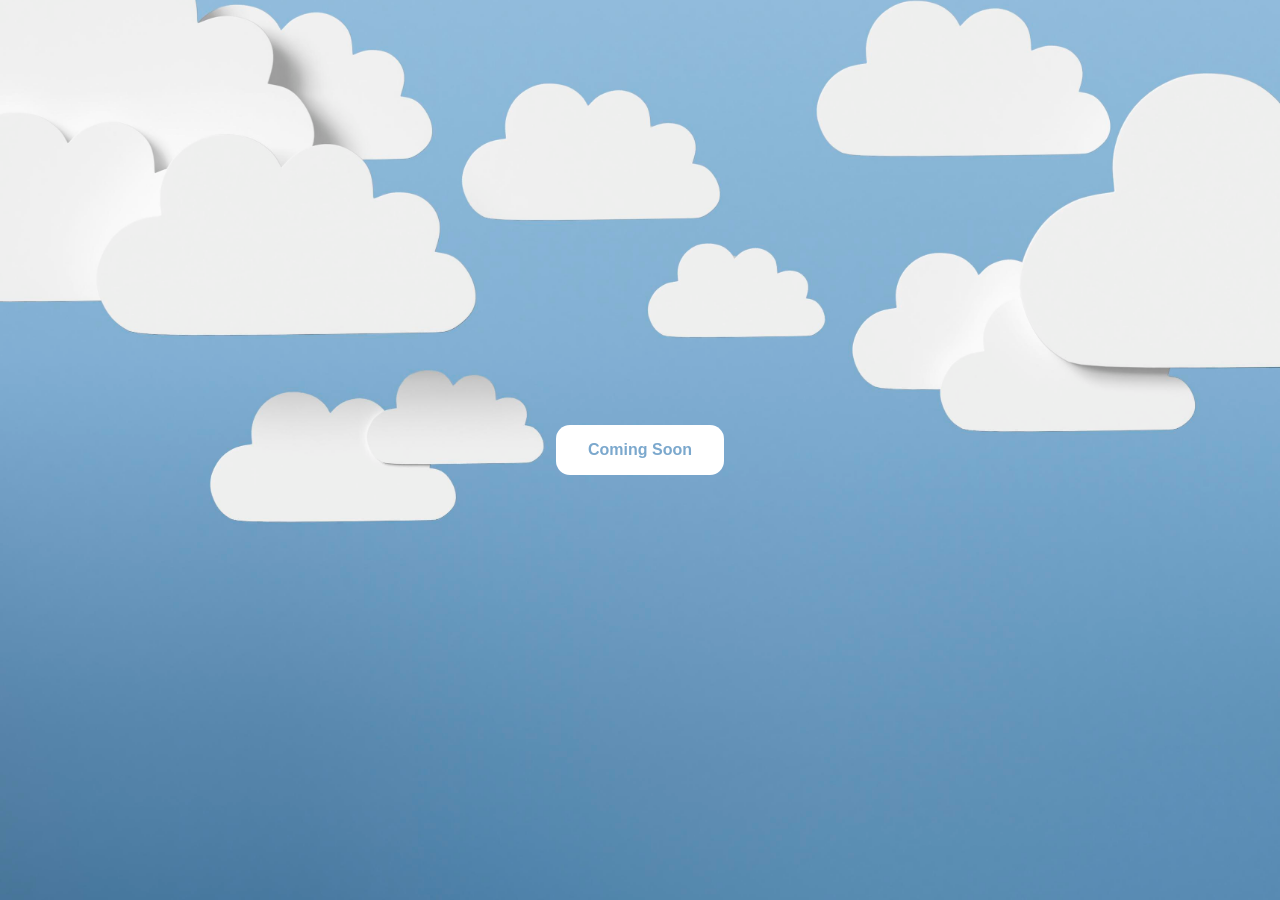
<file: index.html>
<!DOCTYPE html>
<html lang="en">

<head>
    <meta charset="UTF-8">
    <meta http-equiv="X-UA-Compatible" content="IE=edge">
    <meta name="viewport" content="width=device-width, initial-scale=1.0">
    <link rel="shortcut icon" height="30px" type="image" href="assets/moon.jpg">
    <title>Dark Fantasy</title>
    <style>
        body {
            background-image: url('./assets/clouds.jpg');
            background-position: center;
            background-size: cover;
            height: 98.2vh;
            /* display: flex;
            justify-content: center;
            align-content: center; */
        }

        .btn-container {
            position: absolute;
            top: 50%;
            right: 50%;
            transform: translate(50%, -50%);
        }

        .button {
            position: relative;
            display: inline-block;
            padding: 16px 32px;
            border-radius: 14px;
            overflow: hidden;
            z-index: 1;
            border: none;
            background: white;
            font-weight: bold;
            font-size: 16px;
            color: #7ba8cd;
            transition: all 1.2s linear;
            cursor: pointer;
        }

        .button::after {
            content: "";
            position: absolute;
            background: linear-gradient(to right, #517da4, #1993e456);
            border-radius: 30%;
            height: 96px;
            width: 96px;
            animation: spin infinite linear 1.8s;
            animation-delay: 0;
            bottom: -38px;
            right: -112px;
            transition: all 1.2s linear;
            z-index: 0;
        }

        .button:hover {
            color: #fff;
            transition-duration: 1.2s;
        }

        .button:hover::after {
            right: -60px;
            bottom: -92px;
            width: 256px;
            height: 256px;
        }

        .button>.button-content {
            position: relative;
            z-index: 2;
        }

        @keyframes spin {
            0% {
                transform: rotate(0deg);
            }

            100% {
                transform: rotate(360deg);
            }
        }
    </style>
</head>

<body>
    <div class="btn-container">
        <button class="button">
            <span class="button-content">Coming Soon</span>
        </button>
    </div>
</body>

</html>
</file>
